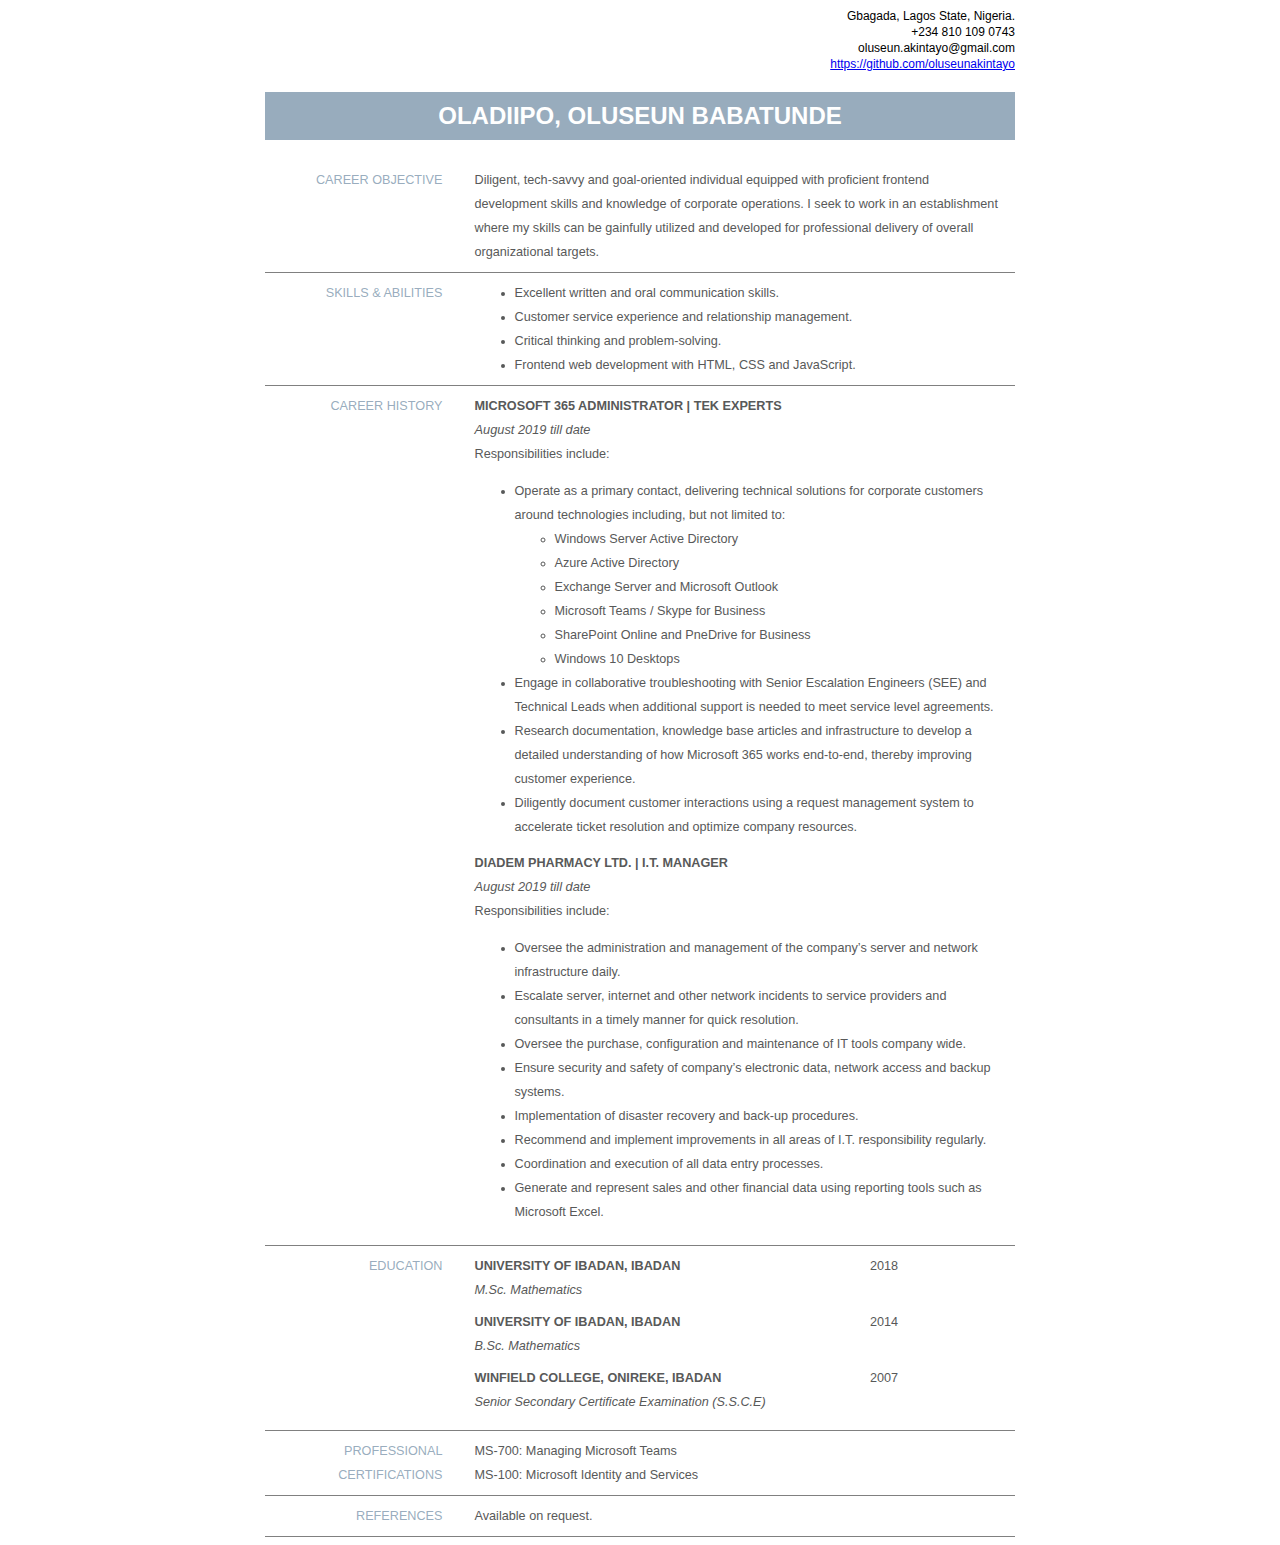
<file: CV/index.html>
<!DOCTYPE html>
<html lang="en">
<head>
    <meta charset="UTF-8">
    <meta http-equiv="X-UA-Compatible" content="IE=edge">
    <meta name="viewport" content="width=device-width, initial-scale=1.0">
    <link rel="stylesheet" href="main.css">
    <title>CV</title>
</head>
<body>
    <header>
        <div class="info">
            <span>Gbagada, Lagos State, Nigeria.</span>
            <span>+234 810 109 0743</span>
            <span>oluseun.akintayo@gmail.com</span>
            <span><a href="https://github.com/oluseunakintayo">https://github.com/oluseunakintayo</a></span>
        </div>
        <div class="name">
            <h2>Oladiipo, Oluseun Babatunde</h2>
        </div>
    </header>
    <main>
        <div class="content objective">
            <div class="topic">
                career objective
            </div>
            <div class="topic-content">
                Diligent, tech-savvy and goal-oriented individual equipped with proficient frontend development skills and knowledge of corporate operations. I seek to work in an establishment where my skills can be gainfully utilized and developed for professional delivery of overall organizational targets.
            </div>
        </div>
        
        <div class="content skills">
            <div class="topic">
                skills & abilities
            </div>
            <div class="topic-content">
                <ul>
                    <li>Excellent written and oral communication skills.</li>
                    <li>Customer service experience and relationship management.</li>
                    <li>Critical thinking and problem-solving.</li>
                    <li>Frontend web development with HTML, CSS and JavaScript.</li>
                </ul>
            </div>
        </div>

        <div class="content history">
            <div class="topic">
                career history
            </div>
            <div class="topic-content">
                <div class="content-item">
                    <span class="topicText">Microsoft 365 Administrator | Tek Experts</span>
                    <span class="date">August 2019 till date</span>
                    <span class="res">Responsibilities include:</span>
                    <div class="item-main">
                        <ul>
                            <li>
                                Operate as a primary contact, delivering technical solutions for corporate customers around technologies including, but not limited to:
                                <ul>
                                    <li>Windows Server Active Directory</li>
                                    <li>Azure Active Directory</li>
                                    <li>Exchange Server and Microsoft Outlook</li>
                                    <li>Microsoft Teams / Skype for Business</li>
                                    <li>SharePoint Online and PneDrive for Business</li>
                                    <li>Windows 10 Desktops</li>
                                </ul>
                            </li>
                            <li>
                                Engage in collaborative troubleshooting with Senior Escalation Engineers (SEE) and Technical Leads when additional support is needed to meet service level agreements.
                            </li>
                            <li>
                                Research documentation, knowledge base articles and infrastructure to develop a detailed understanding of how Microsoft 365 works end-to-end, thereby improving customer experience.
                            </li>
                            <li>
                                Diligently document customer interactions using a request management system to accelerate ticket resolution and optimize company resources.
                            </li>
                        </ul>
                    </div>
                </div>

                <div class="content-item">
                    <span class="topicText">Diadem Pharmacy Ltd. | I.T. Manager</span>
                    <span class="date">August 2019 till date</span>
                    <span class="res">Responsibilities include:</span>
                    <div class="item-main">
                        <ul>
                            <li>Oversee the administration and management of the company’s server and network infrastructure daily.</li>
                            <li>Escalate server, internet and other network incidents to service providers and consultants in a timely manner for quick resolution.</li>
                            <li>Oversee the purchase, configuration and maintenance of IT tools company wide.</li>
                            <li>Ensure security and safety of company’s electronic data, network access and backup systems.</li>
                            <li>Implementation of disaster recovery and back-up procedures.</li>
                            <li>Recommend and implement improvements in all areas of I.T. responsibility regularly.</li>
                            <li>Coordination and execution of all data entry processes.</li>
                            <li>Generate and represent sales and other financial data using reporting tools such as Microsoft Excel.</li>
                        </ul>
                    </div>
                </div>
                
            </div>
        </div>

        <div class="content edu">
            <div class="topic">
                education
            </div>

            <div class="topic-content">
                <div class="edu-item">
                    <div class="school">
                        <span class="school-name">university of ibadan, ibadan</span>
                        <span class="deg">M.Sc. Mathematics</span>
                    </div>
                    <div class="year">2018</div>
                </div>

                <div class="edu-item">
                    <div class="school">
                        <span class="school-name">university of ibadan, ibadan</span>
                        <span class="deg">B.Sc. Mathematics</span>
                    </div>
                    <div class="year">2014</div>
                </div>

                <div class="edu-item">
                    <div class="school">
                        <span class="school-name">winfield college, Onireke, ibadan</span>
                        <span class="deg">Senior Secondary Certificate Examination (S.S.C.E)</span>
                    </div>
                    <div class="year">2007</div>
                </div>

            </div>
        </div>

        <div class="content certs">
            <div class="topic">
                professional certifications
            </div>
            <div class="topic-content">
                <ul>
                    <li>MS-700: Managing Microsoft Teams</li>
                    <li>MS-100: Microsoft Identity and Services</li>
                </ul>
            </div>
        </div>

        <div class="content ref">
            <div class="topic">
                references
            </div>
            <div class="topic-content">
                Available on request.
            </div>
        </div>

    </main>
</body>
</html>
</file>
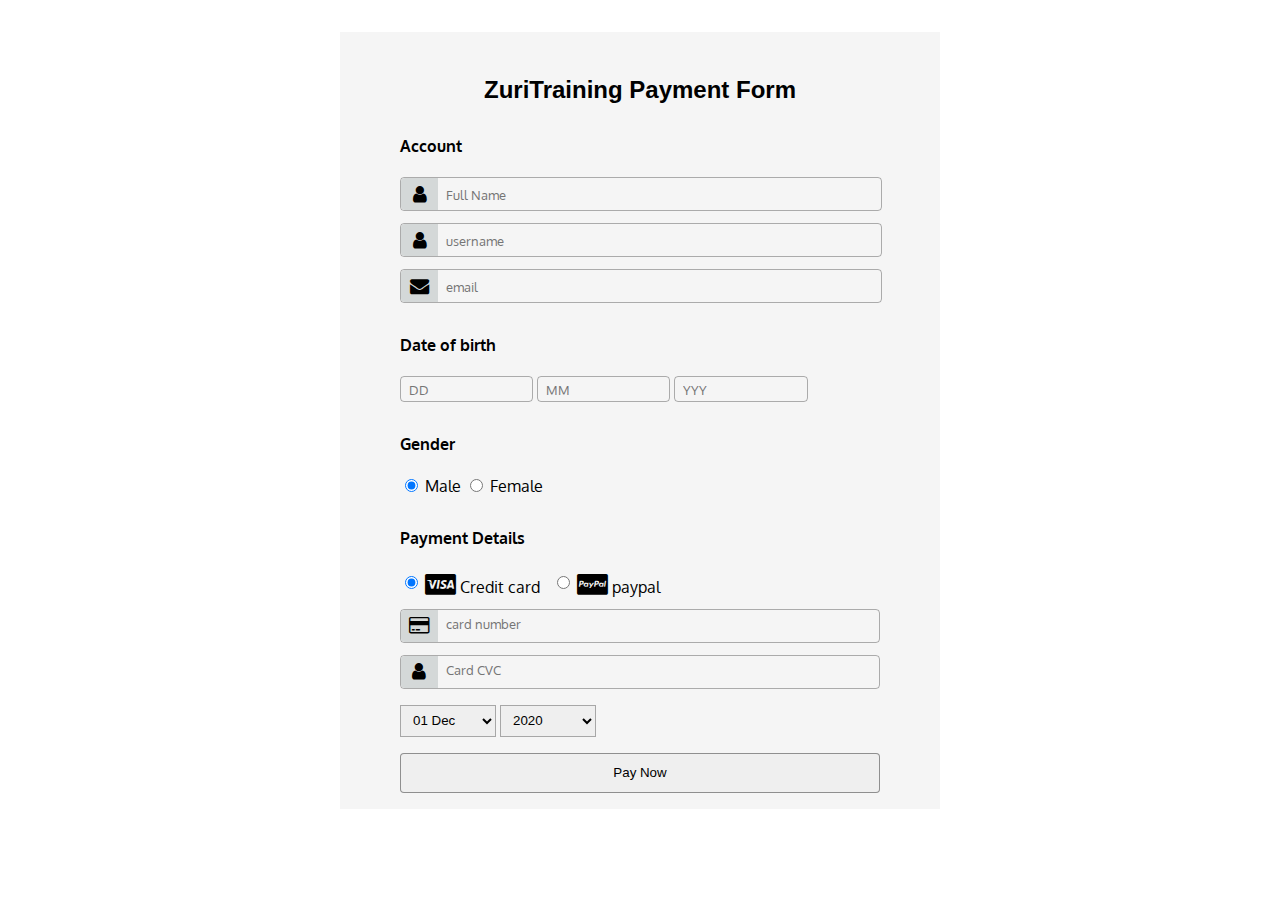
<file: Pay/index.html>
<!DOCTYPE html>
<html lang="en">

<head>
  <meta charset="UTF-8">
  <meta name="viewport" content="width=device-width, initial-scale=1.0">
  <title>Payment form</title>
  <link href="main.css" rel="stylesheet">
  <link rel="stylesheet" href="https://stackpath.bootstrapcdn.com/font-awesome/4.7.0/css/font-awesome.min.css"
    integrity="sha384-wvfXpqpZZVQGK6TAh5PVlGOfQNHSoD2xbE+QkPxCAFlNEevoEH3Sl0sibVcOQVnN" crossorigin="anonymous">
</head>

<body>
  <div class="wrapper">
    <h2>ZuriTraining Payment Form</h2>
    <form>
      <h4>Account</h4>
      <div class="input-group">
        <div class="input-box">
          <input type="text" placeholder="Full Name" required class="name">
          <i class="fa fa-user icon"></i>
        </div>
        <div class="input-box">
          <input type="text" placeholder="username" required class="name">
          <i class="fa fa-user icon"></i>
        </div>
      </div>
      
      <div class="input-group">
        <div class="input-box">
          <input type="email" placeholder="email" required class="name">
          <i class="fa fa-envelope"></i>
        </div>
      </div>
 
      <div class="input-group">
        <div class="input-box">
          <h4>Date of birth</h4>
          <input type="text" placeholder="DD" class="dob">
          <input type="text" placeholder="MM" class="dob">
          <input type="text" placeholder="YYY" class="dob">
        </div>
        <div class="input-box">
          <h4>Gender</h4>
          <input type="radio" name="gender" checked id="b1" class="radio">
          <label for="b1">Male</label>
          <input type="radio" name="gender" class="radio" id="b2">
          <label for="b2">Female</label>
        </div>
      </div>

      <div class="input-group">
        <div class="input-box">
          <h4>Payment Details</h4>
          <input type="radio" name="pay" id="bc1" checked class="radio">
          <label for="bc1">
            <span>
              <i class="fa fa-cc-visa"></i>Credit card
            </span>
          </label>
          <input type="radio" name="pay" id="bc2" class="radio">
          <label for="bc2">
            <span>
              <i class="fa fa-cc-paypal"></i>paypal
            </span>
          </label>
        </div>
      </div>

      <div class="input-group">
        <div class="input-box">
          <input type="tel" class="name" placeholder="card number" required>
          <i class="fa fa-credit-card icon"></i>
        </div>
      </div>

      <div class="input-group">
        <div class="input-box">
          <input type="tel" required placeholder="Card CVC">
          <i class="fa fa-user icon"></i>
        </div>
        <div class="input-box">
          <select>
            <option>01 Dec</option>
            <option>02 Dec</option>
            <option>03 Dec</option>
          </select>
          <select>
            <option>2020</option>
            <option>2021</option>
            <option>2022</option>
          </select>
        </div>
      </div>

      <div class="input-group">
        <div class="input-box">
          <button type="submit">Pay Now</button>
        </div>
      </div>

    </form>


  </div>

</body>

</html>
</file>
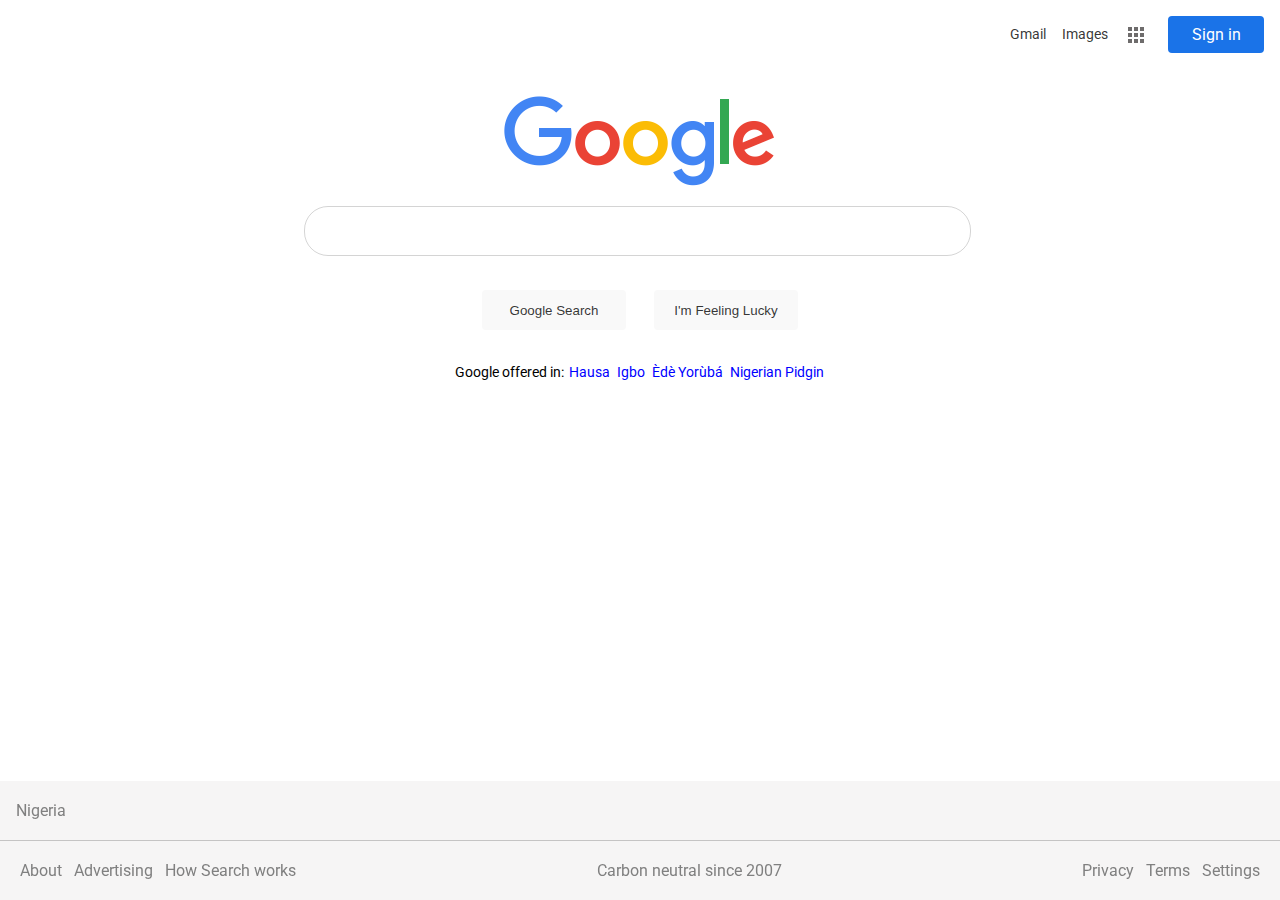
<file: zuritraining-google-clone/index.html>
<!DOCTYPE html>
<html lang="en">
<head>
    <meta charset="UTF-8">
    <meta http-equiv="X-UA-Compatible" content="IE=edge">
    <meta name="viewport" content="width=device-width, initial-scale=1.0">
    <link rel="icon" type="image/png" sizes="32x32" href="./images/g-icon.png">
    <link rel="stylesheet" href="https://use.fontawesome.com/releases/v5.8.1/css/all.css"
        integrity="sha384-50oBUHEmvpQ+1lW4y57PTFmhCaXp0ML5d60M1M7uH2+nqUivzIebhndOJK28anvf" crossorigin="anonymous">
    <link rel="preconnect" href="https://fonts.gstatic.com">
    <link href="https://fonts.googleapis.com/css2?family=Roboto&display=swap" rel="stylesheet">
    <link rel="stylesheet" href="./main.css">
    <title>Google</title>
</head>
<body>
    <header>
        <nav>
            <span class="nav-item"><a href="https://mail.google.com">Gmail</a></span>
            <span class="nav-item"><a href="https://google.com/imghp">Images</a></span>
            <span class="nav-item icon"><img src="./images/apps_black.svg" alt="app-launcher"></span>
            <span><button>Sign in</button></span>
        </nav>
    </header>

    <main>
        <div class="main">
            <div class="logo">
                <img src="./images/google-img.png" alt="">
            </div>
            <form action="#">
                <div class="search">
                    <span class="search-icon">
                        <i class="fas fa-search"></i>
                    </span>
                    <input type="text" class="search-text">
                    <span class="search-voice">
                        <i class="fas fa-microphone"></i>
                    </span>
                </div>

                <div class="buttons">
                    <button type="submit">Google Search</button>
                    <button type="submit">I'm Feeling Lucky</button>
                </div>
            </form>

            <div class="offers">
                <p>
                    <span>Google offered in:</span>
                    <span>
                        <a href="https://www.google.com/setprefs?sig=0_QuC3K8NymQ0o2vYK3lobGPMYmEA%3D&hl=ha&source=homepage&sa=X&ved=0ahUKEwjuqfX-3OvvAhUQzoUKHdhnDcsQ2ZgBCA4">Hausa</a>
                        <a href="https://www.google.com/setprefs?sig=0_QuC3K8NymQ0o2vYK3lobGPMYmEA%3D&hl=ig&source=homepage&sa=X&ved=0ahUKEwjuqfX-3OvvAhUQzoUKHdhnDcsQ2ZgBCA8">Igbo</a>
                        <a href="https://www.google.com/setprefs?sig=0_QuC3K8NymQ0o2vYK3lobGPMYmEA%3D&hl=yo&source=homepage&sa=X&ved=0ahUKEwjuqfX-3OvvAhUQzoUKHdhnDcsQ2ZgBCBA">Èdè Yorùbá</a>
                        <a href="https://www.google.com/setprefs?sig=0_QuC3K8NymQ0o2vYK3lobGPMYmEA%3D&hl=pcm&source=homepage&sa=X&ved=0ahUKEwjuqfX-3OvvAhUQzoUKHdhnDcsQ2ZgBCBE">Nigerian Pidgin</a>
                    </span>
                </p>
            </div>

        </div>

    </main>

    <footer>
        <div class="footer-top">
            Nigeria
        </div>

        <div class="footer-bottom">
            <div class="about">
                <a href="https://about.google/?utm_source=google-NG&utm_medium=referral&utm_campaign=hp-footer&fg=1">About</a>

                <a href="https://www.google.com/intl/en_ng/ads/?subid=ww-ww-et-g-awa-a-g_hpafoot1_1!o2&utm_source=google.com&utm_medium=referral&utm_campaign=google_hpafooter&fg=1">Advertising</a>

                <a href="https://www.google.com/services/?subid=ww-ww-et-g-awa-a-g_hpbfoot1_1!o2&utm_source=google.com&utm_medium=referral&utm_campaign=google_hpbfooter&fg=1">How Search works</a>
            </div>

            <div class="about-II">
                <a href="#">Advertising</a>
                <a href="#">Business</a>
                <a href="#">About</a>
            </div>

            <div class="center">
                <i class="fab fa-envira"></i> Carbon neutral since 2007
            </div>

            <div class="end">
                <a href="https://policies.google.com/privacy?hl=en-NG&fg=1">Privacy</a>
                <a href="https://policies.google.com/terms?hl=en-NG&fg=1">Terms</a>
                <a href="#">Settings</a>
            </div>
        </div>
    </footer>

</body>
</html>
</file>
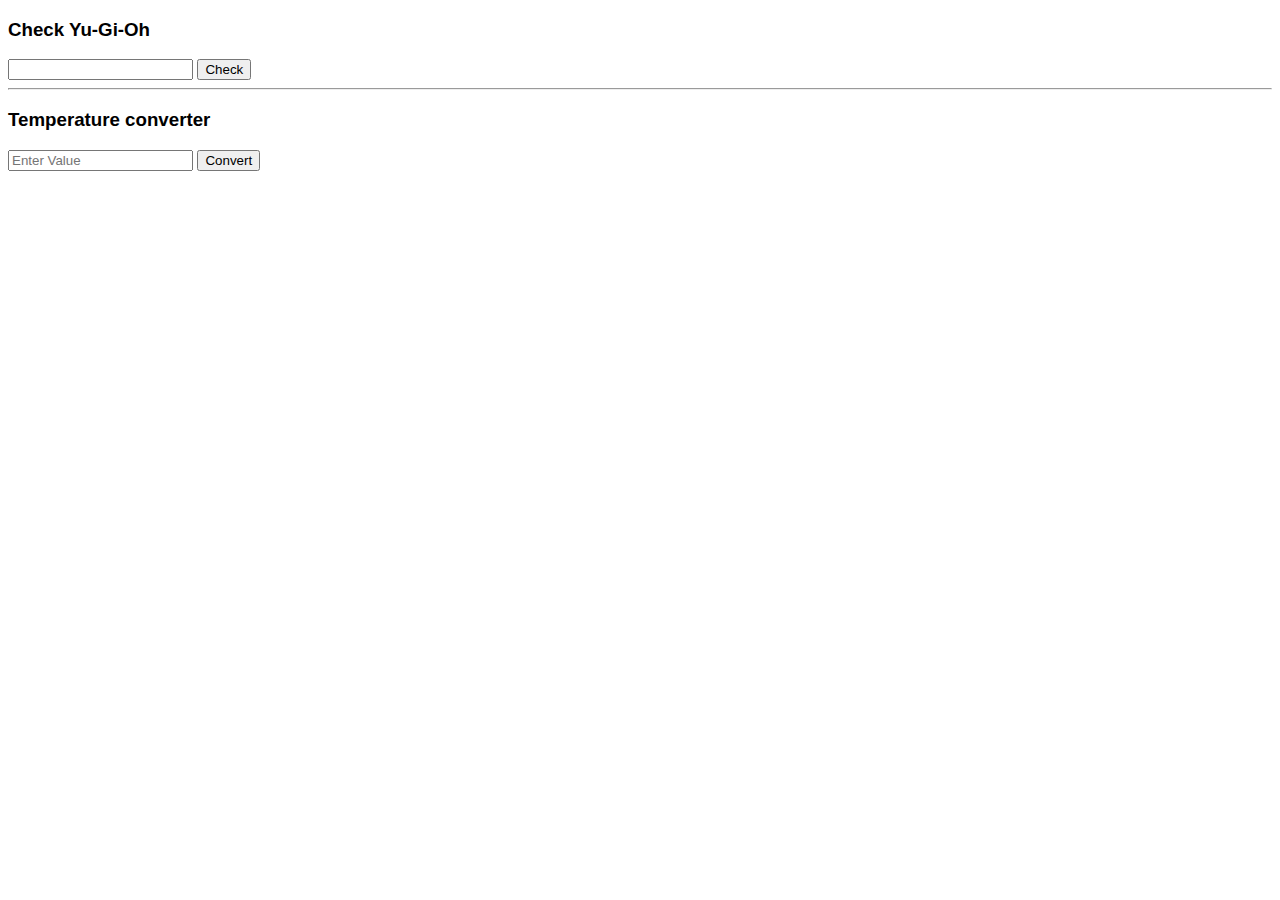
<file: Zuri/js-task/index.html>
<!DOCTYPE html>
<html lang="en">
<head>
    <meta charset="UTF-8">
    <meta http-equiv="X-UA-Compatible" content="IE=edge">
    <meta name="viewport" content="width=device-width, initial-scale=1.0">
    <title>ZuriTraining: JS Task</title>
    <style>
        body, button {
            font-family: 'Ubuntu', sans-serif;
        }
    </style>
</head>
<body>
    <div class="checkYu">
        <h3>Check Yu-Gi-Oh</h3>
        <form id="myForm">
            <input type="text" id="inputText">
            <button>Check</button>
        </form>
        <span id="result"></span>
    </div>
    <hr>
    <div class="temp">
        <h3>Temperature converter</h3>
        <form id="form-temp">
            <input type="text" id="temp" placeholder="Enter Value" />
            <button>Convert</button>
        </form>
        <div id="res"></div>
    </div> 
    <script src="./checkYuGiOh.js"></script>
    <script src="./convertFahrToCelsius.js"></script>
</body>
</html>
</file>
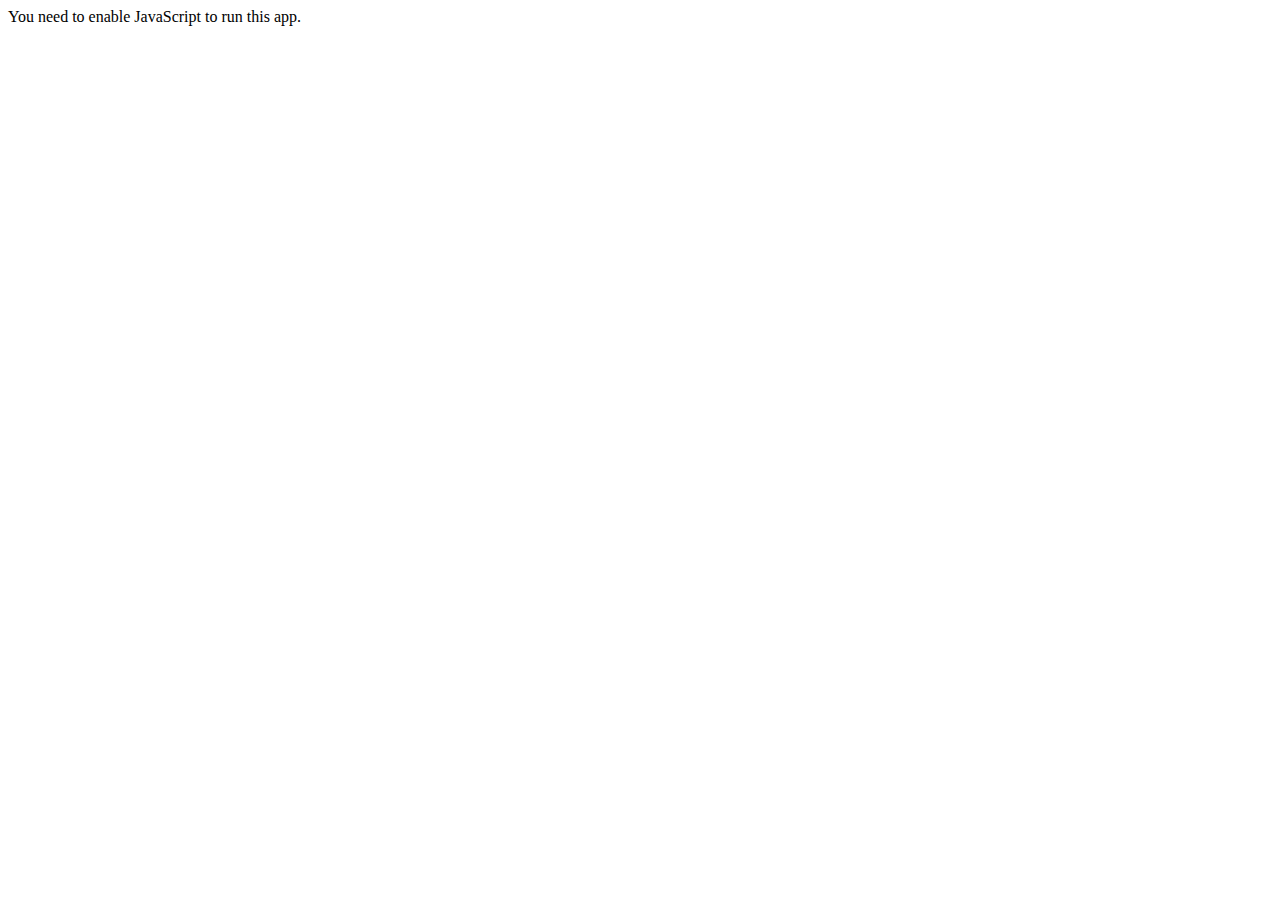
<file: mov/joan.html>
<!DOCTYPE html>
<html lang="en">
  <head>
    <meta charset="utf-8" />
    <link rel="icon" href="https://i.pinimg.com/736x/aa/f7/05/aaf705e06726ce3881288ae4be3ac5fe.jpg" />
    <meta name="viewport" content="width=device-width, initial-scale=1" />
    <meta name="theme-color" content="#000000" />
    <meta
      name="description"
      content="Web site created using create-react-app"
    />
    <link rel="apple-touch-icon" href="%PUBLIC_URL%/logo192.png" />
    <!--
      manifest.json provides metadata used when your web app is installed on a
      user's mobile device or desktop. See https://developers.google.com/web/fundamentals/web-app-manifest/
    -->
    <link rel="manifest" href="%PUBLIC_URL%/manifest.json" />
    <!--
      Notice the use of %PUBLIC_URL% in the tags above.
      It will be replaced with the URL of the `public` folder during the build.
      Only files inside the `public` folder can be referenced from the HTML.

      Unlike "/favicon.ico" or "favicon.ico", "%PUBLIC_URL%/favicon.ico" will
      work correctly both with client-side routing and a non-root public URL.
      Learn how to configure a non-root public URL by running `npm run build`.
    -->
    <link rel="stylesheet" href="https://use.fontawesome.com/releases/v5.8.1/css/all.css" integrity="sha384-50oBUHEmvpQ+1lW4y57PTFmhCaXp0ML5d60M1M7uH2+nqUivzIebhndOJK28anvf" crossorigin="anonymous">
    <title>Movies Search</title>
  </head>
  <body>
    <div id="root">
		You need to enable JavaScript to run this app.
	</div>
    <!--
      This HTML file is a template.
      If you open it directly in the browser, you will see an empty page.

      You can add webfonts, meta tags, or analytics to this file.
      The build step will place the bundled scripts into the <body> tag.

      To begin the development, run `npm start` or `yarn start`.
      To create a production bundle, use `npm run build` or `yarn build`.
    -->
  </body>
</html>
</file>
<file: CV/main.css>
body {
    padding: 0 1rem;
    font-family: 'Segoe UI', sans-serif;
}

header {
    max-width: 750px;
    margin: 0 auto;
}

header .info {
    display: flex;
    flex-direction: column;
    text-align: right;
    font-size: 9pt;
    line-height: 1rem;
}

header .name {
    background: rgba(126, 151, 173, 0.8);
    color: white;
    height: 3rem;
    display: flex;
    align-items: center;
    justify-content: center;
    margin: 1.25rem 0;
    text-transform: uppercase;
}

main {
    max-width: 750px;
    margin: 0 auto;
    padding: 0;
}

main .content {
    border-bottom: 1px solid gray;
    width: 100%;
    display: grid;
    grid-template-columns: 1fr 3fr;
    gap: 0.5rem;
    color: rgb(88, 89, 89);
    font-size: 9.5pt;
    line-height: 1.5rem;
}

div.topic {
    text-transform: uppercase;
    padding: 0.5rem;
    text-align: right;
    color: rgba(126, 151, 173, 0.8);
}

div.topic:hover, div.topic-content:hover {
    background: whitesmoke;
}

div.topic-content {
    padding: 0.5rem 1rem;
}

div.content-item span, .edu-item .school span {
    display: block;
}

span.topicText, div.edu-item .school .school-name {
    text-transform: uppercase;
    font-weight: bold;
}

span.date {
    font-style: italic;
    font-size: 0.8rem;
}

div.skills ul {
    margin: 0;
    padding: 0 auto;
}

div.edu-item {
    display: grid;
    grid-template-columns: 3fr 1fr;
    gap: 0.5rem;
    margin-bottom: 0.5rem;
}

div.edu-item .deg {
    font-style: italic;
}

.certs ul {
    padding: 0;
    margin: 0;
    list-style-type: none;
}

@media (max-width: 500px) {
    header .name {
        font-size: 0.8rem;
    }
}

@media (max-width: 401px) {
    header .name {
        font-size: 0.7rem;
    }

    div.topic {
        font-size: 0.75rem;
        background: pink;
        overflow-x: auto;
    }

    .certs ul {
        background: pink;
        padding: 0;
        margin: 0;
    }
}
</file>
<file: Pay/main.css>
@import url('https://fonts.googleapis.com/css2?family=Oxygen:wght@400;700&family=Titillium+Web&display=swap');

body {
  margin: 0;
  padding: 2rem 0;
  font-family: 'Oxygen', sans-serif;
}

div.wrapper {
  max-width: 600px;
  margin: 0 auto;
  padding: 1.5rem 0;
  background-color: whitesmoke;
}

div.wrapper h2 {
  font-family: 'Ubuntu', sans-serif;
  text-align: center;
}

h4 {
  font-family: 'Oxygen', sans-serif;
  margin-top: 2rem;
}

form {
    width: 80%;
    margin: 0 auto;
    padding: 0 1%;
}

/* begin account */

form h4 + div div.input-box, form h4 + div + div div.input-box {
    display: flex;
    flex-direction: row-reverse;
    align-items: center;
    justify-content: center;
    width: 100%;
    margin: 0.75rem 0;
    padding: 0;
    height: 2rem;
    border: 1px solid rgba(0, 0, 0, 0.3);
    border-radius: 0.25rem;
}

form h4 + div div.input-box i, form h4 + div + div div.input-box i {
    background: rgb(212, 216, 216);
    width: 8%;
    height: 100%;
    display: flex;
    align-items: center;
    justify-content: center;
    font-size: 1.2rem;
    border-radius: 0.25rem 0 0 0.25rem;
}

form h4 + div div.input-box input, form h4 + div + div div.input-box input {
    height: 88%;
    width: 92%;
    padding: 0 0.5rem;
    background: inherit;
    border: none;
    outline: none;
    border-radius: 0 0.25rem 0.25rem 0;
    font-family: 'Oxygen', sans-serif;
}
/* end of account */


/* begin DOB */
form h4 + div + div + div > div input[type=text] {
    background: inherit;
    width: 24%;
    margin: 0;
    height: 1.5rem;
    padding: 0 0.5rem;
    border: 1px solid rgba(0, 0, 0, 0.3);
    border-radius: 0.25rem;
    outline: none;
    font-family: 'Oxygen', sans-serif;
}

form h4 + div + div + div > div input[type=text]:focus {
    border: 1px solid rgba(0, 0, 0, 0.5);
    border-radius: 0.25rem;
}
/* end of DOB */

/* beginning of gender */
form h4 + div + div + div div + div {
    font-family: 'Oxygen', sans-serif;  
}
/* end of gender */

/* beginning of payment details */
form h4 + div + div + div + div > div.input-box h4 {
    font-family: 'Oxygen', sans-serif;
}

form h4 + div + div + div + div > div.input-box input.radio {
  height: 1.3rem;
}

label {
    cursor: pointer;
}

label > span {
    margin-right: 0.5rem;
    cursor: pointer;
}

label > span > i.fa-cc-visa, label > span > .fa-cc-paypal {
  font-size: 1.5rem;
  margin-right: 0.25rem;
  cursor: pointer;
}

form h4 + div + div + div + div + div div.input-box, form h4 + div + div + div + div + div + div > .input-box:first-child {
    display: flex;
    flex-direction: row-reverse;
    justify-content: flex-end;
    margin: 0.75rem 0;
    height: 2rem;
    border: 1px solid rgba(0, 0, 0, 0.3);
    border-radius: 0.25rem;
}

form h4 + div + div + div + div + div div.input-box i, form h4 + div + div + div + div + div + div > .input-box:first-child i {
    background: rgb(212, 216, 216);
    width: 8%;
    height: 100%;
    display: flex;
    align-items: center;
    justify-content: center;
    font-size: 1.2rem;
    border-radius: 0.25rem 0 0 0.25rem;
}

form h4 + div + div + div + div + div div.input-box input, form h4 + div + div + div + div + div + div > .input-box:first-child input {
    height: 88%;
    width: 92%;
    padding: 0 0.5rem;
    background: inherit;
    border: none;
    outline: none;
    border-radius: 0 0.25rem 0.25rem 0;
    font-family: 'Oxygen', sans-serif;
}

form h4 + div + div + div + div + div + div > .input-box:first-child + div {
    margin: 1rem 0;
    height: 2rem;
}

form h4 + div + div + div + div + div + div > .input-box:first-child + div select {
    height: 100%;
    width: 6rem;
    padding: 0 0.5rem;
    cursor: pointer;
    outline: none;
    border: 1px solid rgba(0, 0, 0, 0.3);
}

form h4 + div + div + div + div + div + div + div {
    height: 2rem;
}

form h4 + div + div + div + div + div + div + div button {
    width: 100%;
    height: 2.5rem;
    border: 1px solid rgba(0, 0, 0, 0.4);
    border-radius: 0.25rem;
    cursor: pointer;
}

form h4 + div + div + div + div + div + div + div button:hover {
    background: rgba(0, 0, 0, 0.1);
}


@media (max-width:450px) {
    form h4 + div div.input-box i, form h4 + div + div div.input-box i, form h4 + div + div + div + div + div div.input-box i, form h4 + div + div + div + div + div + div > .input-box:first-child i {
        width: 12.5%;
    }
    
    form h4 + div div.input-box input, form h4 + div + div div.input-box input, form h4 + div + div + div + div + div div.input-box input, form h4 + div + div + div + div + div + div > .input-box:first-child input {
        width: 87.5%;
    }
}
</file>
<file: zuritraining-google-clone/main.css>
body {
    font-family: 'Roboto', sans-serif;
}

a {
    text-decoration: none;
    color: inherit;
}

a:hover {
    text-decoration: underline;
}

header {
    height: 2.5rem;
    margin-top: 1rem;
}

nav {
    display: flex;
    align-items: center;
    justify-content: flex-end;
    color: rgba(0, 0, 0, 0.8);
    font-size: 0.85rem;
}

nav * {
    margin: 0 0.25rem;
}

nav .icon {
    display: flex;
    align-items: center;
    justify-content: center;
    padding-top: 0.3rem;
}

nav button {
    font-family: 'Roboto', sans-serif;
    width: 6rem;
    height: 2.3rem;
    border: none;
    background-color: #1a73e8;
    color: white;
    border-radius: 0.25rem;
    cursor: pointer;
    font-size: 1rem;
}

nav button:hover {
    background-color: rgba(26,115,232,0.9);
    box-shadow: 0px 1px 1px rgba(26,115,232,0.7);
}

.main {
    display: flex;
    align-items: center;
    justify-content: center;
    flex-direction: column;
    max-width: 700px;
    margin: 2.5rem auto;
}

.main form, .main .offers {
    width: 100%;
}

.search {
    width: 95%;
    margin: 2%;
    height: 3rem;
    display: grid;
    grid-template-columns: 50px auto 50px;
    grid-template-rows: auto;
    border-radius: 1.5rem;
    border: 1px solid rgba(0, 0, 0, 0.17);
}

.search:hover {
    box-shadow: 1px 1px 5px rgba(0, 0, 0, 0.3);
}

.search-icon, .search-voice {
    display: flex;
    align-items: center;
    justify-content: center;
}

.search i {
    font-size: 1rem;
    color: rgba(0, 0, 0, 0.5);
}

.search input {
    border: transparent;
    outline: none;
    font-size: 1.1rem;
}

.main .buttons {
    text-align: center;
}

.main .buttons * {
    margin: 1.25rem 0.75rem;
}

.main .buttons button {
    width: 9rem;
    height: 2.5rem;
    border-radius: 0.25rem;
    border: transparent;
    color: rgba(0, 0, 0, 0.8);
    cursor: pointer;
    outline: none;
    background-color: rgb(249, 249, 249);
}

.main .buttons button:hover {
    border: 1px solid rgba(0, 0, 0, 0.1);
    box-shadow: 1px 1px 3px rgba(0, 0, 0, 0.2);
    border-radius: 0.25rem;
}

.main .buttons button:focus {
    border: 1px solid deepskyblue;
    border-radius: 0.25rem;
}

.offers p {
    text-align: center;
    font-size: 0.9rem;
}

.offers p a {
    color: blue;
    margin: 0 0.125rem;
}


footer {
    background-color: rgba(167, 161, 161, 0.1);
    width: 100%;
    position: fixed;
    bottom: 0;
    left: 0;
    color: gray;
}

footer .footer-top {
    padding: 1.25rem 1rem;
    border-bottom: 1px solid rgba(0, 0, 0, 0.2);
}

footer .footer-bottom {
    display: flex;
    justify-content: space-between;
    padding: 1.25rem 1rem;
    height: auto;
}

footer .footer-bottom .about-II {
    display: none;
}

footer .footer-bottom .center i {
    color: rgb(33, 160, 88);
}

footer .footer-bottom .about *, .end * {
    margin: 0 0.25rem;
}


@media (max-width:375px) {
    
    body {
        margin: 0 2%;
    }
    header {
        margin-bottom: 10vh;
    }

    .main .buttons {
        display: none;
    }

    .offers p {
        display: flex;
        flex-direction: column;
        line-height: 28px;
    }

    .offers p a {
        margin: 0 0.3rem;
    }

    footer .footer-top, .footer-bottom {
        padding: 0.75rem;
    }

    footer .footer-bottom {
        display: flex;
        flex-direction: column-reverse;
        line-height: 28px;
        text-align: center;
    }

    footer .footer-bottom .about {
        display: none;
    }

    footer .footer-bottom .about-II {
        display: block;
        margin: 0.5rem auto;
    }

    footer .footer-bottom .about-II a {
        margin: 0 0.5rem
    }

    footer .center {
        display: none;
    }
}
</file>
